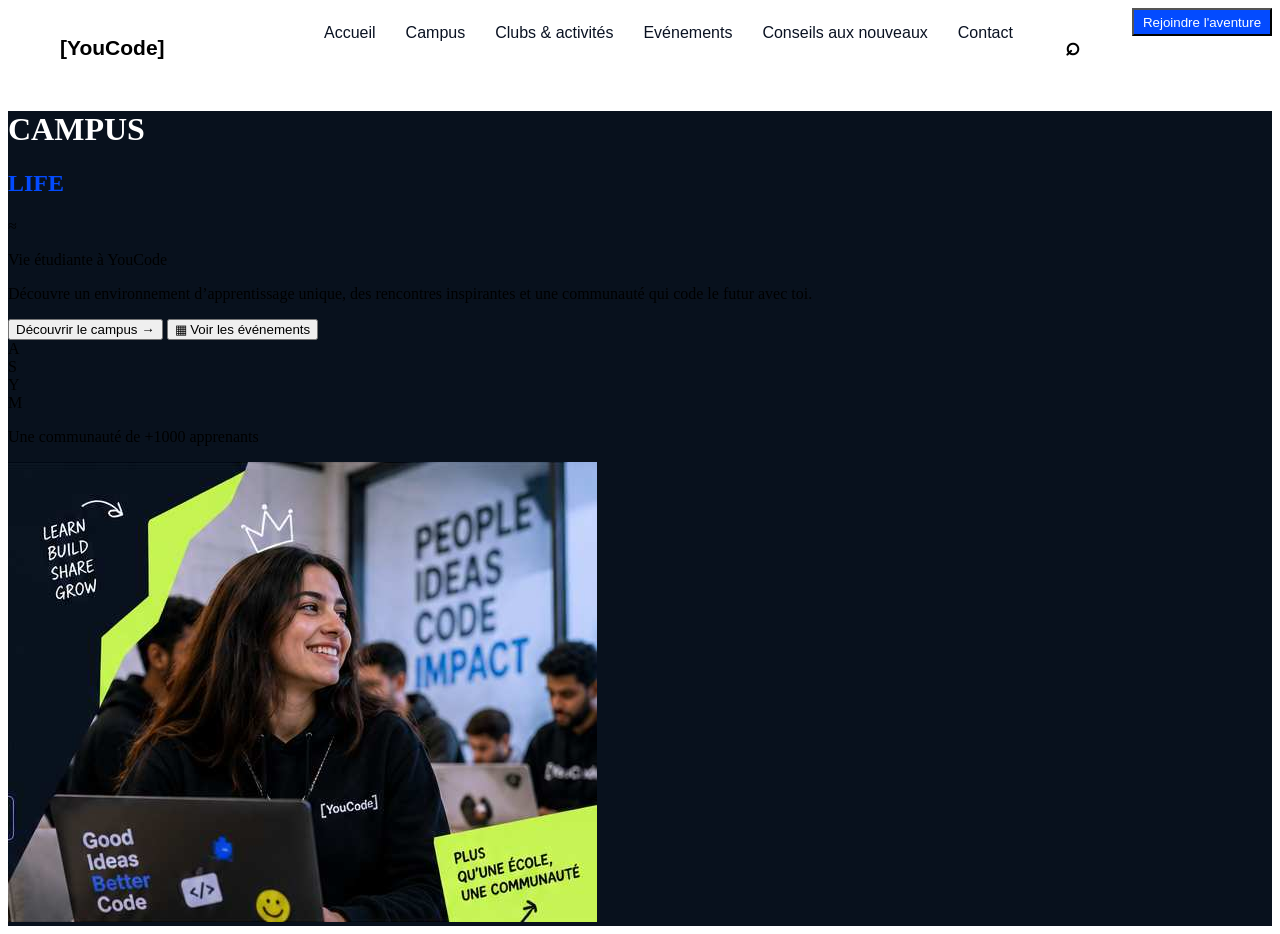
<file: index.html>
<!DOCTYPE html>
<html lang="en">
<head>
    <meta charset="UTF-8">
    <meta name="viewport" content="width=device-width, initial-scale=1.0">
    <meta name="discption" content="une plateforme fictive destinée aux futurs et nouveaux apprenants de YouCode.">
    <title>Campus life</title>
    <link rel="stylesheet" href="./css/style.css">
</head>
<body>

    <div class="navigation">

       <H2>[YouCode]</H2>
       <ul class="navListe">
        
            <li><a href="">Accueil</a></li>
            <li><a href="">Campus</a></li>
            <li><a href="">Clubs & activités</a></li>
            <li><a href="">Evénements</a></li>
            <li><a href="">Conseils aux nouveaux</a></li>
            <li><a href="">Contact</a></li>
     </ul>
        
       <p>⌕</p>
       <button type="button">Rejoindre l'aventure</button>
    
    </div>

    <div class="campusLife">
    
      <div class="info">

        <h1>CAMPUS</h1>
        <h2>LIFE</h2>
        <p id="icon">≈</p>
        <p id="text1">Vie étudiante à YouCode</p>
        <p id="text2">Découvre un environnement d’apprentissage unique,
            des rencontres inspirantes et une communauté qui code
            le futur avec toi. 
        </p>
        
        <button> Découvrir le campus →</button>
        <button>▦  Voir les événements</button>
        
        <div class="a">A</div>
        <div class="s">S</div>
        <div class="y">Y</div>
        <div class="m">M</div>

        <p class="text3">Une communauté
            de +1000 apprenants</p>
       
      </div>

      <div class="photoVieEtudiante" >
        <img src="./assets/images/PhotoVieEtudiante.jpg" alt="photoVieEtudiante">
      </div>


    </div>
    
</body>
</html>
</file>
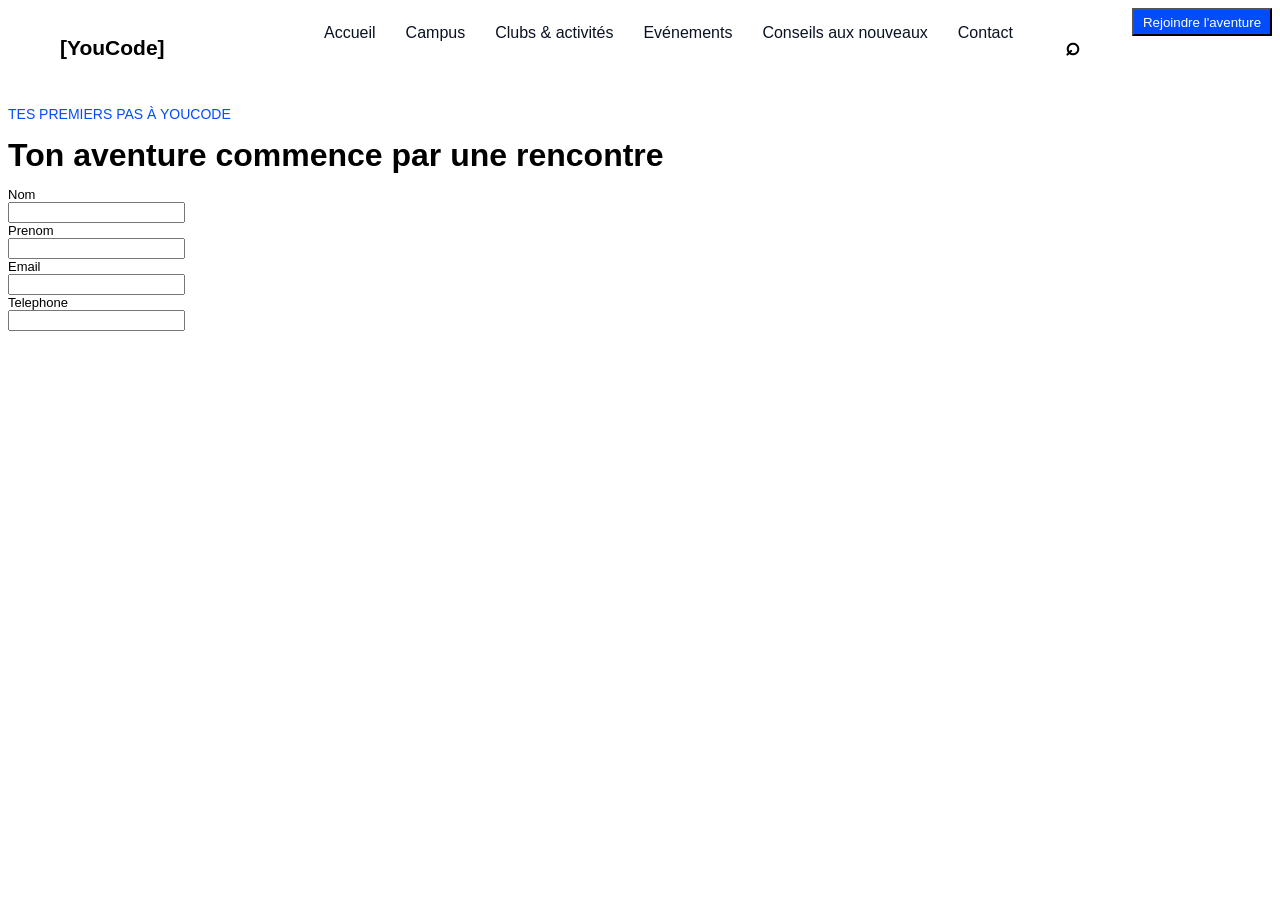
<file: inscription.html>
<!DOCTYPE html>
<html lang="en">
<head>
    
    <meta charset="UTF-8">
    <meta name="viewport" content="width=device-width, initial-scale=1.0">
    <title>inscription</title>
    <link rel="stylesheet" href="./css/style.css">
</head>
<body>
    
    <div class="navigation">

       <H2>[YouCode]</H2>
       <ul>
        
            <li><a href="#">Accueil</a></li>
            <li><a href="#">Campus</a></li>
            <li><a href="#">Clubs & activités</a></li>
            <li><a href="#">Evénements</a></li>
            <li><a href="#">Conseils aux nouveaux</a></li>
            <li><a href="#">Contact</a></li>
     </ul>
        
       <p>⌕</p>
       <button type="button">Rejoindre l'aventure</button>
    
    </div>



    <div class="inscri">
        
        <div class="titre">
            <p>TES PREMIERS PAS À YOUCODE</p>
            <h1>Ton aventure commence par une rencontre</h1>
        </div>

        <div class="infor">
           <form >
            <div>
               <label >Nom</label>
               <br>
               <input type="text">
            </div>
            <div >
               <label >Prenom</label>
               <br>
               <input type="text">
            <div>
            </div>
               <label >Email</label>
               <br>
               <input type="text">
            </div>
            <div>
               <label >Telephone</label>
               <br>
               <input type="number">
            </div>
           </form>

        </div>

    </div>






</body>
</html>
</file>
<file: css/style.css>
.navigation h2{
   width: 120px;
   height: 25px;
  padding: 11px 52px;
  font-family: sans-serif;
  font-size: 21px;
  font-weight: 800;
  
     
}
a {
    text-decoration: none;
    color: #0A1222;
}
.navigation{
    display: flex;
    flex-direction: row;
    justify-content: space-between;
    
    
}

.navigation ul {
    color: #0A1222;
    margin: -50;
    width: auto;
    height: auto;
    list-style: none;
    gap: 30px;
    font-family: sans-serif;
    display: flex;
    
       }

.navigation button{
    background-color: #034bff;
     color: #FFFFFF;
     width: 140px;
     height: 28px;
     


}

.navigation p{
    font-weight: bolder;
    font-size: 25px;
}


.campusLife{
    background-color: #08111D;
}

.campusLife .info h1 {
    color: #FFFFFF;
}

.campusLife .info h2 {
    color: #034BFF;
}

.campusLife .info #icon p {
    color: #C7F64A;
}








/*==================================================================================================*/

.inscri .titre{
    line-height: 20px;
}

.inscri .titre p {
    color: #034BFF;
    font-family: sans-serif;
    font-size: 14px;
}

.inscri .titre h1{
    font-family: sans-serif;
    font-weight: 900;
    
}



.infor form{
    font-family: sans-serif;
    font-size: 13px;
     width: 400px;
}
</file>
